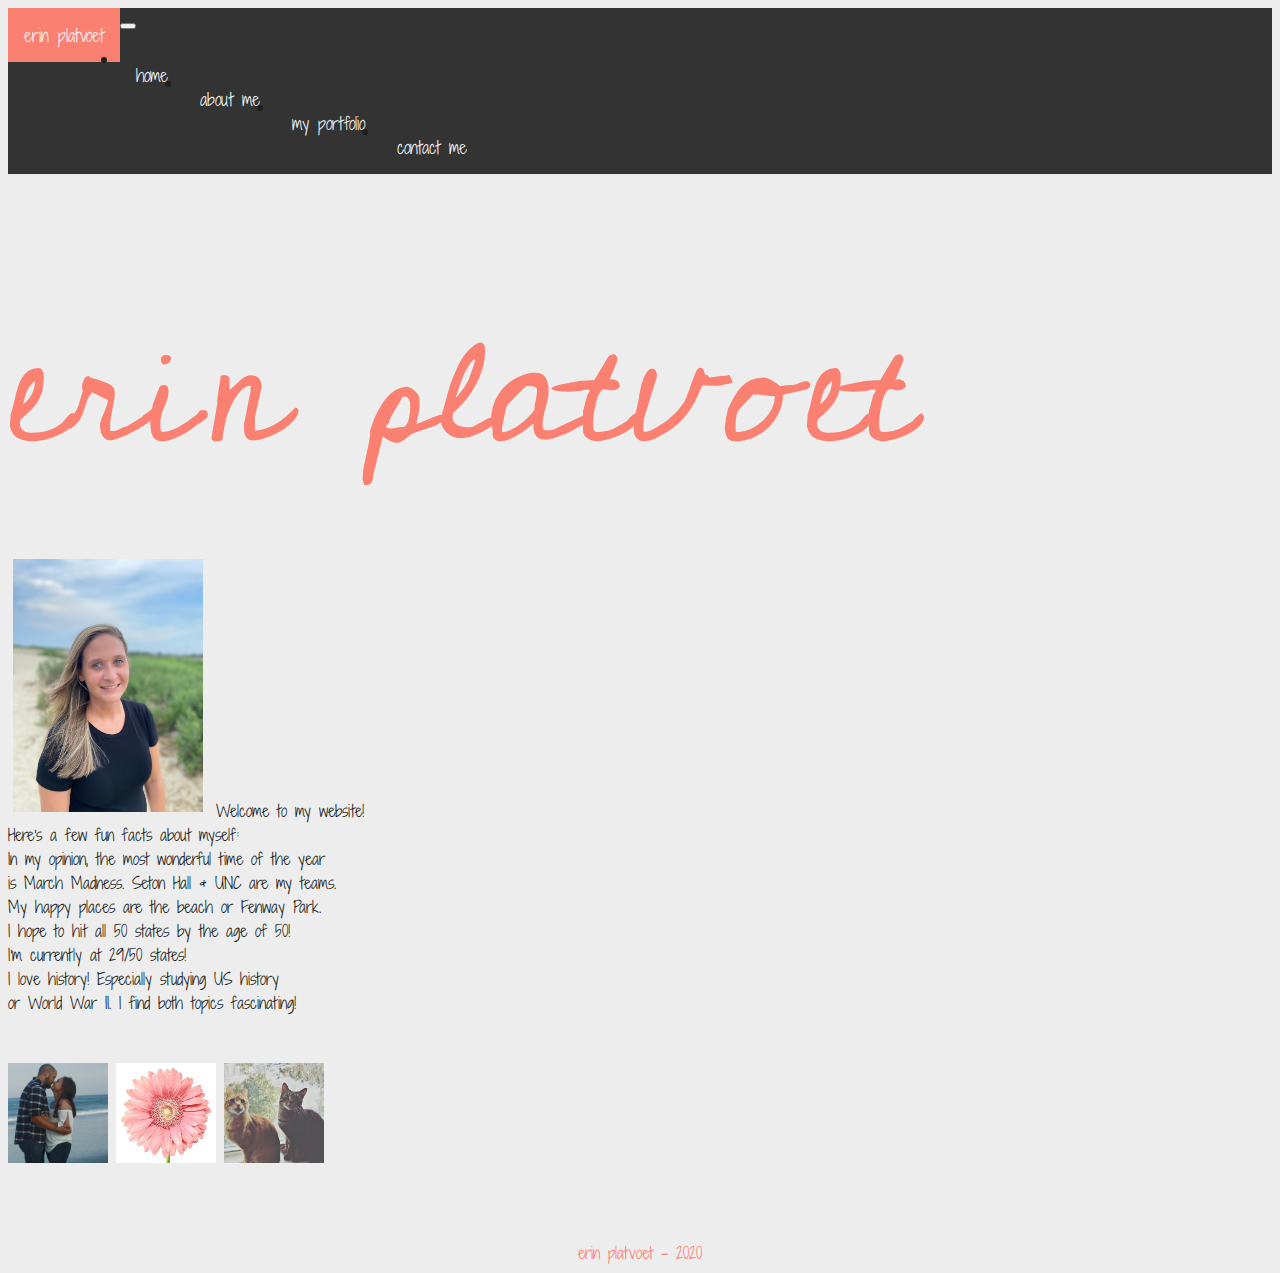
<file: index.html>
<!DOCTYPE html>
<html lang="en">

<head>
  <meta charset="UTF-8">
  <meta name="viewport" content="width=device-width, initial-scale=1.0">
  <title>erin platvoet</title>
  <link rel="stylesheet" href="https://stackpath.bootstrapcdn.com/bootstrap/4.5.0/css/bootstrap.min.css"
    integrity="sha384-9aIt2nRpC12Uk9gS9baDl411NQApFmC26EwAOH8WgZl5MYYxFfc+NcPb1dKGj7Sk" crossorigin="anonymous">
  <link rel="stylesheet" href="assets/css/style.css">
  <link href="https://fonts.googleapis.com/css2?family=Shadows+Into+Light+Two&display=swap" rel="stylesheet">
  <link href="https://fonts.googleapis.com/css2?family=Cedarville+Cursive&display=swap" rel="stylesheet">


  <!-- favicon -->
  <link rel="apple-touch-icon" sizes="180x180" href="assets/images/favicon/apple-touch-icon.png">
  <link rel="icon" type="image/png" sizes="32x32" href="assets/images/favicon/favicon-32x32.png">
  <link rel="icon" type="image/png" sizes="16x16" href="assets/images/favicon/favicon-16x16.png">
  <link rel="manifest" href="assets/images/favicon/site.webmanifest">
</head>

<body>
  <!-- nav bar from bootstrap, with my own styling added -->
  <nav class="navbar navbar-expand-lg navbar-dark bg-dark fixed-top navstyling">
    <a class="navbar-brand brand" href="#">erin platvoet</a>
    <button class="navbar-toggler" type="button" data-toggle="collapse" data-target="#navbarSupportedContent"
      aria-controls="navbarSupportedContent" aria-expanded="false" aria-label="Toggle navigation">
    </button>

    <div class="collapse navbar-collapse" id="navbarSupportedContent">
      <ul class="navbar-nav mr-auto">
        <li class="nav-item active">
          <a class="nav-link" href="#">home <span class="sr-only"></span></a>
        </li>
        <li class="nav-item">
          <a class="nav-link" href="aboutme.html">about me</a>
        </li>
        <li class="nav-item">
          <a class="nav-link" href="portfolio.html">my portfolio</a>
        </li>
        <li class="nav-item">
          <a class="nav-link" href="contact.html">contact me</a>
        </li>
      </ul>
    </div>
  </nav>


  <br><br>

  <div class="container">
    <div class="row justify-content-md-center name">
      erin platvoet
    </div>

    <div class="row justify-content-md-center homepage">
      <img class="profile" src="assets/images/index/profile.JPG" width="15%" height="15%" alt="about me"
        title="IMAGE OF ME">
      Welcome to my website!<br clear="left">
      Here's a few fun facts about myself: <br clear="left">
      In my opinion, the most wonderful time of the year<br clear="left">
      is March Madness. Seton Hall & UNC are my teams. <br clear="left">
      My happy places are the beach or Fenway Park.<br clear="left">
      I hope to hit all 50 states by the age of 50!<br clear="left">
      I'm currently at 29/50 states! <br clear="left">
      I love history! Especially studying US history<br clear="left">
      or World War II. I find both topics fascinating!


    </div>


    <br><br>
    <div class="row justify-content-md-center">
      <img src="assets/images/index/hpbp.jpg" width="100px" height="100px" alt="my husband & I" title="my husband & I">
      <img src="assets/images/index/gerber.jpg" width="100px" height="100px" alt="gerber daisy" title="gerber daisy">
      <img src="assets/images/index/kitties.jpg" width="100px" height="100px" alt="my cats, Dublin & Jackson"
        title="my cats, Dublin & Jackson">
    </div>

    <br><br><br>
    <footer>erin platvoet - 2020</footer>


    <script src="https://code.jquery.com/jquery-3.2.1.slim.min.js"
      integrity="sha384-KJ3o2DKtIkvYIK3UENzmM7KCkRr/rE9/Qpg6aAZGJwFDMVNA/GpGFF93hXpG5KkN"
      crossorigin="anonymous"></script>
    <script src="https://cdnjs.cloudflare.com/ajax/libs/popper.js/1.12.9/umd/popper.min.js"
      integrity="sha384-ApNbgh9B+Y1QKtv3Rn7W3mgPxhU9K/ScQsAP7hUibX39j7fakFPskvXusvfa0b4Q"
      crossorigin="anonymous"></script>
    <script src="https://maxcdn.bootstrapcdn.com/bootstrap/4.0.0/js/bootstrap.min.js"
      integrity="sha384-JZR6Spejh4U02d8jOt6vLEHfe/JQGiRRSQQxSfFWpi1MquVdAyjUar5+76PVCmYl"
      crossorigin="anonymous"></script>

</body>

</html>
</file>
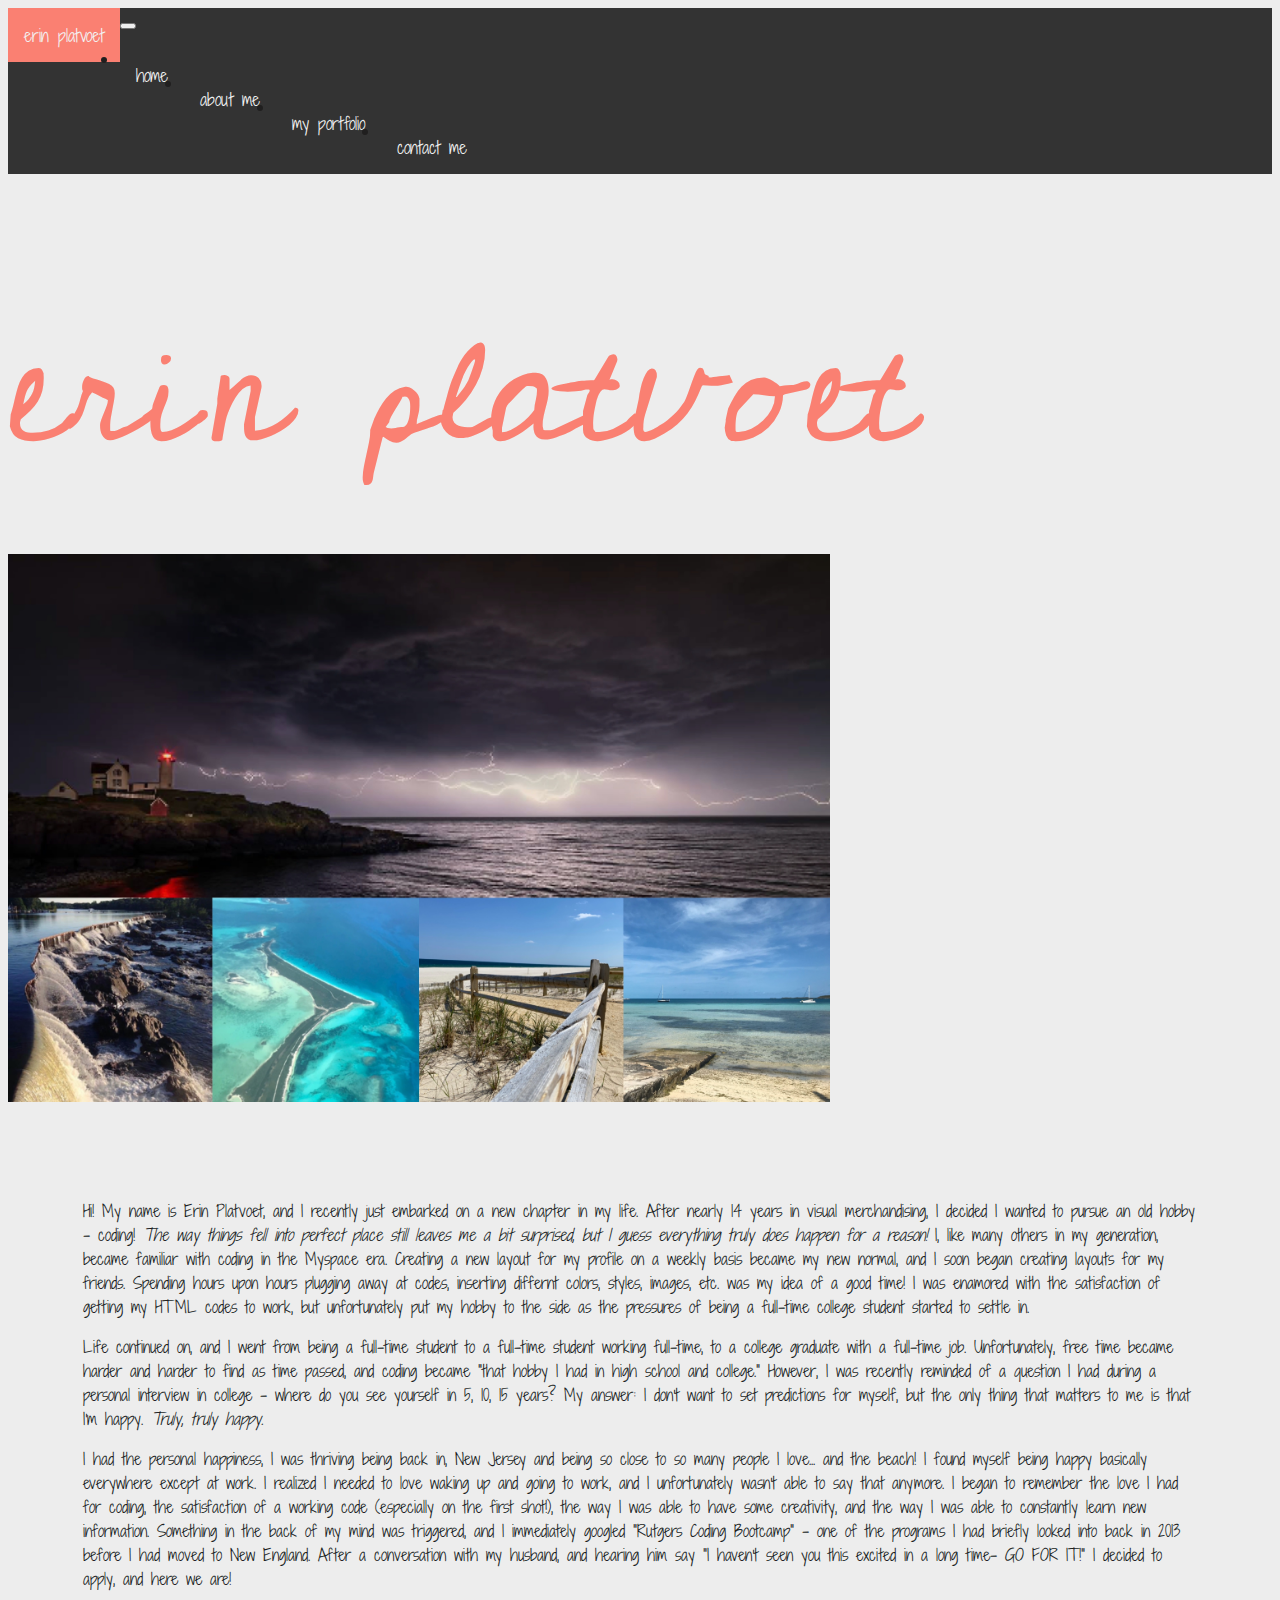
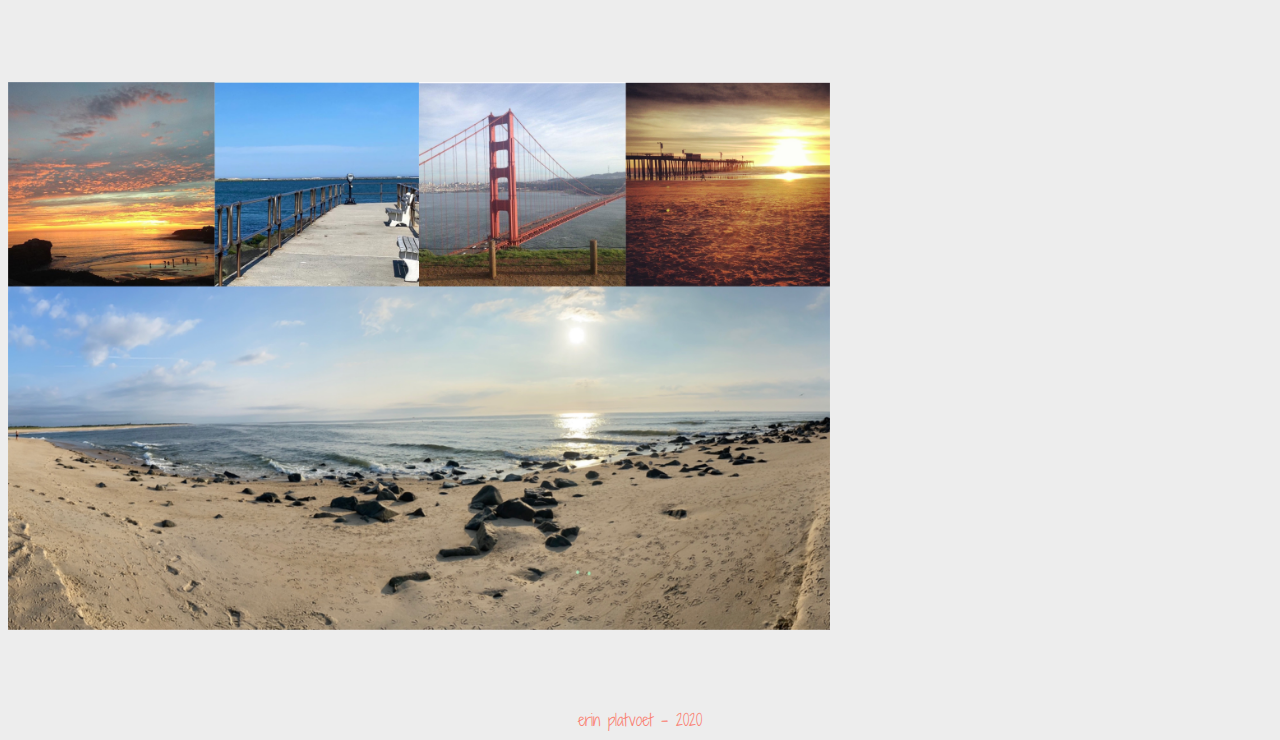
<file: aboutme.html>
<!DOCTYPE html>
<html lang="en">
  <head>
    <meta charset="UTF-8" />
    <meta name="viewport" content="width=device-width, initial-scale=1.0" />
    <title>erin platvoet</title>
    <link
      rel="stylesheet"
      href="https://stackpath.bootstrapcdn.com/bootstrap/4.5.0/css/bootstrap.min.css"
      integrity="sha384-9aIt2nRpC12Uk9gS9baDl411NQApFmC26EwAOH8WgZl5MYYxFfc+NcPb1dKGj7Sk"
      crossorigin="anonymous"
    />
    <link rel="stylesheet" href="assets/css/style.css" />
    <link
      href="https://fonts.googleapis.com/css2?family=Shadows+Into+Light+Two&display=swap"
      rel="stylesheet"
    />
    <link
      href="https://fonts.googleapis.com/css2?family=Cedarville+Cursive&display=swap"
      rel="stylesheet"
    />

    <!-- favicon -->
    <link
      rel="apple-touch-icon"
      sizes="180x180"
      href="assets/images/favicon/apple-touch-icon.png"
    />
    <link
      rel="icon"
      type="image/png"
      sizes="32x32"
      href="assets/images/favicon/favicon-32x32.png"
    />
    <link
      rel="icon"
      type="image/png"
      sizes="16x16"
      href="assets/images/favicon/favicon-16x16.png"
    />
    <link rel="manifest" href="assets/images/favicon/site.webmanifest" />
  </head>

  <body>
    <!-- nav bar from bootstrap, with my own styling added -->
    <nav
      class="navbar navbar-expand-lg navbar-dark bg-dark fixed-top navstyling"
    >
      <a class="navbar-brand brand" href="#">erin platvoet</a>
      <button
        class="navbar-toggler"
        type="button"
        data-toggle="collapse"
        data-target="#navbarSupportedContent"
        aria-controls="navbarSupportedContent"
        aria-expanded="false"
        aria-label="Toggle navigation"
      ></button>

      <div class="collapse navbar-collapse" id="navbarSupportedContent">
        <ul class="navbar-nav mr-auto">
          <li class="nav-item">
            <a class="nav-link" href="index.html"
              >home <span class="sr-only"></span
            ></a>
          </li>
          <li class="nav-item active">
            <a class="nav-link" href="#">about me</a>
          </li>
          <li class="nav-item">
            <a class="nav-link" href="portfolio.html">my portfolio</a>
          </li>
          <li class="nav-item">
            <a class="nav-link" href="contact.html">contact me</a>
          </li>
        </ul>
      </div>
    </nav>

    <br /><br />
    <div class="container">
      <div class="row justify-content-md-center name">erin platvoet</div>

      <div class="row justify-content-md-center">
        <img
          class="topcollage"
          src="assets/images/aboutMe/topcollage.JPG"
          width="65%"
          height="65%"
          alt="Lightning bolt at Nubble Light; falls on Merrimack River in Lowell, MA; flying over the islands of the Bahamas; Seaside Park beach entry; Harbor in Eleuthra, Bahamas"
          title="Lightning bolt at Nubble Light; falls on Merrimack River in Lowell, MA; flying over the islands of the Bahamas; Seaside Park beach entry; Governor's Harbour in Eleuthera, Bahamas"
        />
      </div>

      <div class="row justify-content-md-center">
        <div class="col-xs-7 justify-content-xs-center info">
          <p>
            Hi! My name is Erin Platvoet, and I recently just embarked on a new
            chapter in my life. After nearly 14 years in visual merchandising, I
            decided I wanted to pursue an old hobby - coding!
            <i
              >The way things fell into perfect place still leaves me a bit
              surprised, but I guess everything truly does happen for a
              reason!</i
            >
            I, like many others in my generation, became familiar with coding in
            the Myspace era. Creating a new layout for my profile on a weekly
            basis became my new normal, and I soon began creating layouts for my
            friends. Spending hours upon hours plugging away at codes, inserting
            differnt colors, styles, images, etc. was my idea of a good time! I
            was enamored with the satisfaction of getting my HTML codes to work,
            but unfortunately put my hobby to the side as the pressures of being
            a full-time college student started to settle in.
          </p>
          <p>
            Life continued on, and I went from being a full-time student to a
            full-time student working full-time, to a college graduate with a
            full-time job. Unfortunately, free time became harder and harder to
            find as time passed, and coding became "that hobby I had in high
            school and college." However, I was recently reminded of a question
            I had during a personal interview in college - where do you see
            yourself in 5, 10, 15 years? My answer: I don't want to set
            predictions for myself, but the only thing that matters to me is
            that I'm happy. <i>Truly, truly happy.</i>
          </p>
          <p>
            I had the personal happiness, I was thriving being back in, New
            Jersey and being so close to so many people I love... and the beach!
            I found myself being happy basically everywhere except at work. I
            realized I needed to love waking up and going to work, and I
            unfortunately wasn't able to say that anymore. I began to remember
            the love I had for coding, the satisfaction of a working code
            (especially on the first shot!), the way I was able to have some
            creativity, and the way I was able to constantly learn new
            information. Something in the back of my mind was triggered, and I
            immediately googled "Rutgers Coding Bootcamp" - one of the programs
            I had briefly looked into back in 2013 before I had moved to New
            England. After a conversation with my husband, and hearing him say
            "I haven't seen you this excited in a long time- GO FOR IT!" I
            decided to apply, and here we are!
          </p>
        </div>
      </div>
      <div class="row justify-content-md-center">
        <img
          class="bottomcollage"
          src="assets/images/aboutMe/bottomcollage.JPG"
          width="65%"
          height="65%"
          alt="Sunset in Santa Cruz, CA; Barneget Light walkway, NJ; Golden Gate Bridge, San Francisco, CA; Sunset at Pismo Beach, CA; early morning at Sandy Hook National Park, NJ"
          title="Sunset in Santa Cruz, CA; Barneget Light walkway, NJ; Golden Gate Bridge, San Francisco, CA; Sunset at Pismo Beach, CA; early morning at Sandy Hook National Park, NJ"
        />
      </div>
    </div>
    <br /><br /><br />

    <footer>erin platvoet - 2020</footer>

    <script
      src="https://code.jquery.com/jquery-3.2.1.slim.min.js"
      integrity="sha384-KJ3o2DKtIkvYIK3UENzmM7KCkRr/rE9/Qpg6aAZGJwFDMVNA/GpGFF93hXpG5KkN"
      crossorigin="anonymous"
    ></script>
    <script
      src="https://cdnjs.cloudflare.com/ajax/libs/popper.js/1.12.9/umd/popper.min.js"
      integrity="sha384-ApNbgh9B+Y1QKtv3Rn7W3mgPxhU9K/ScQsAP7hUibX39j7fakFPskvXusvfa0b4Q"
      crossorigin="anonymous"
    ></script>
    <script
      src="https://maxcdn.bootstrapcdn.com/bootstrap/4.0.0/js/bootstrap.min.js"
      integrity="sha384-JZR6Spejh4U02d8jOt6vLEHfe/JQGiRRSQQxSfFWpi1MquVdAyjUar5+76PVCmYl"
      crossorigin="anonymous"
    ></script>
  </body>
</html>
</file>
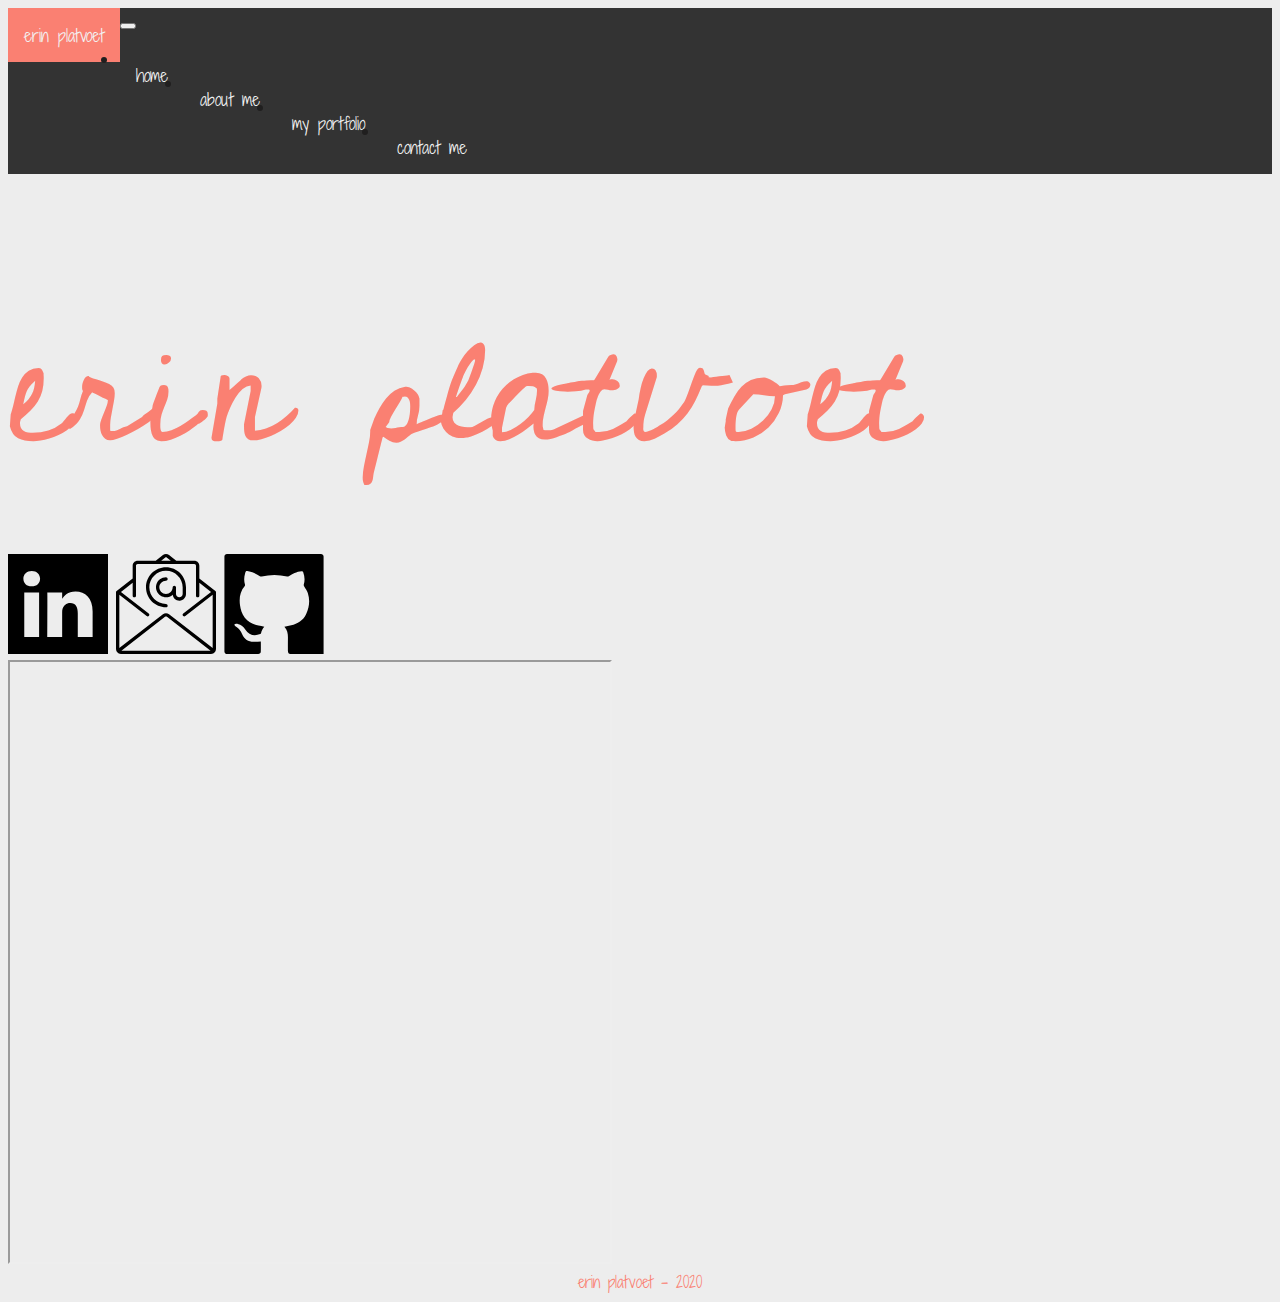
<file: contact.html>
<!DOCTYPE html>
<html lang="en">

<head>
  <meta charset="UTF-8" />
  <meta name="viewport" content="width=device-width, initial-scale=1.0" />
  <title>erin platvoet</title>
  <link rel="stylesheet" href="https://stackpath.bootstrapcdn.com/bootstrap/4.5.0/css/bootstrap.min.css"
    integrity="sha384-9aIt2nRpC12Uk9gS9baDl411NQApFmC26EwAOH8WgZl5MYYxFfc+NcPb1dKGj7Sk" crossorigin="anonymous" />
  <link rel="stylesheet" href="assets/css/style.css" />
  <link href="https://fonts.googleapis.com/css2?family=Shadows+Into+Light+Two&display=swap" rel="stylesheet" />
  <link href="https://fonts.googleapis.com/css2?family=Cedarville+Cursive&display=swap" rel="stylesheet" />
  <!-- favicon -->
  <link rel="apple-touch-icon" sizes="180x180" href="assets/images/favicon/apple-touch-icon.png">
  <link rel="icon" type="image/png" sizes="32x32" href="assets/images/favicon/favicon-32x32.png">
  <link rel="icon" type="image/png" sizes="16x16" href="assets/images/favicon/favicon-16x16.png">
  <link rel="manifest" href="assets/images/favicon/site.webmanifest">

</head>

<body>

  <!-- nav bar from bootstrap, with my own styling added -->
  <nav class="navbar navbar-expand-lg navbar-dark bg-dark fixed-top navstyling">
    <a class="navbar-brand brand" href="#">erin platvoet</a>
    <button class="navbar-toggler" type="button" data-toggle="collapse" data-target="#navbarSupportedContent"
      aria-controls="navbarSupportedContent" aria-expanded="false" aria-label="Toggle navigation">
    </button>

    <div class="collapse navbar-collapse" id="navbarSupportedContent">
      <ul class="navbar-nav mr-auto">
        <li class="nav-item">
          <a class="nav-link" href="index.html">home <span class="sr-only"></span></a>
        </li>
        <li class="nav-item">
          <a class="nav-link" href="aboutme.html">about me</a>
        </li>
        <li class="nav-item">
          <a class="nav-link" href="portfolio.html">my portfolio</a>
        </li>
        <li class="nav-item active">
          <a class="nav-link" href="#">contact me</a>
        </li>
      </ul>
    </div>
  </nav>


  <br /><br />

 <div class="container">
  <div class="row justify-content-md-center name">
      erin platvoet
  </div>
  <div class="row justify-content-md-center">
  
      <a href="https://www.linkedin.com/in/erinplatvoet">    
      <img src="assets/images/contact/linkedin.svg" width="100px" height="100px" alt="LinkedIn"
      title="click here to go to my LinkedIn page"></a>
    
      <a href="mailto:erin.didomenico520@gmail.com">
      <img src="assets/images/contact/email.svg" width="100px" height="100px" alt="Email Me"
       title="click here to email me"></a>

      <a href="https://github.com/eplatvoet">
      <img src="assets/images/contact/github.svg" width="100px" height="100px" alt="GitHub" 
      title="click here to go to my GitHub profile"></a>
    </div>
    <div class="row justify-content-md-center">
      <iframe src="assets/images/contact/EPlatvoetResume.pdf" width="600px" height="600px" class="resume">
      </iframe>
    </div>
  </div>
  



  <footer>erin platvoet - 2020</footer>


  <script src="https://code.jquery.com/jquery-3.2.1.slim.min.js"
    integrity="sha384-KJ3o2DKtIkvYIK3UENzmM7KCkRr/rE9/Qpg6aAZGJwFDMVNA/GpGFF93hXpG5KkN"
    crossorigin="anonymous"></script>
  <script src="https://cdnjs.cloudflare.com/ajax/libs/popper.js/1.12.9/umd/popper.min.js"
    integrity="sha384-ApNbgh9B+Y1QKtv3Rn7W3mgPxhU9K/ScQsAP7hUibX39j7fakFPskvXusvfa0b4Q"
    crossorigin="anonymous"></script>
  <script src="https://maxcdn.bootstrapcdn.com/bootstrap/4.0.0/js/bootstrap.min.js"
    integrity="sha384-JZR6Spejh4U02d8jOt6vLEHfe/JQGiRRSQQxSfFWpi1MquVdAyjUar5+76PVCmYl"
    crossorigin="anonymous"></script>
</body>

</html>
</file>
<file: assets/css/style.css>
/* nav bar from bootstrap */
.navstyling {
    overflow: hidden;
    background-color: #333;
    font-family: "Shadows Into Light Two", cursive;
  }
  
  .navstyling a {
    float: left;
    display: block;
    color: #f2f2f2;
    text-align: center;
    padding: 14px 16px;
    text-decoration: none;
    font-size: 17px;
  }
  
  .navstyling a:hover {
    background-color: salmon;
    color: white;
  }
  .brand {
    background-color: salmon;
    color: white;
  }
  
  .navstyling a.active {
    background-color: white;
    color: salmon;
  }
  
  body {
    background-color: #ededed;
    font-family: "Shadows Into Light Two", cursive;
    color: #201f1f;
  }
  
  .name {
    font-family: "Cedarville Cursive", cursive;
    font-size: 175px;
    color: salmon;
  }
  
  .info
  {
    padding: 75px;
  }
  
  .profile {
    padding: 5px;
  }
  
  .assignments{
    justify-content: center;
  }
  
  .card-title{
    text-align: center;
  }
  .card-text{
    font-size: 14px;
  }
  
  .portfolioBtn{
    background-color: salmon;
    color:white

  }
  footer {
    text-align: center;
    size: 20px;
    color: salmon;
  }
  
  
  /* media queries */
  @media screen and (min-width: 991px) {
    .name {
      font-size: 175px;
    }
    }
  
  @media screen and (max-width: 990px) {
    * {
      justify-content: center;
    }
    .name {
      font-size: 130px;
    }
  }
  @media screen and (max-width: 767px) {
    * {
      justify-content: center;
    }
    .name {
      font-size: 100px;
    }
  }
  @media screen and (max-width: 519px) {
    * {
      justify-content: center;
    }
    .name {
      font-size: 75px;
    }
    .resume{
      width: 400px;
      height: 300px;
    }
  }
  @media screen and (max-width: 389px) {
    * {
      justify-content: center;
    }
    .name {
      font-size: 60px;
    }
  }
</file>
